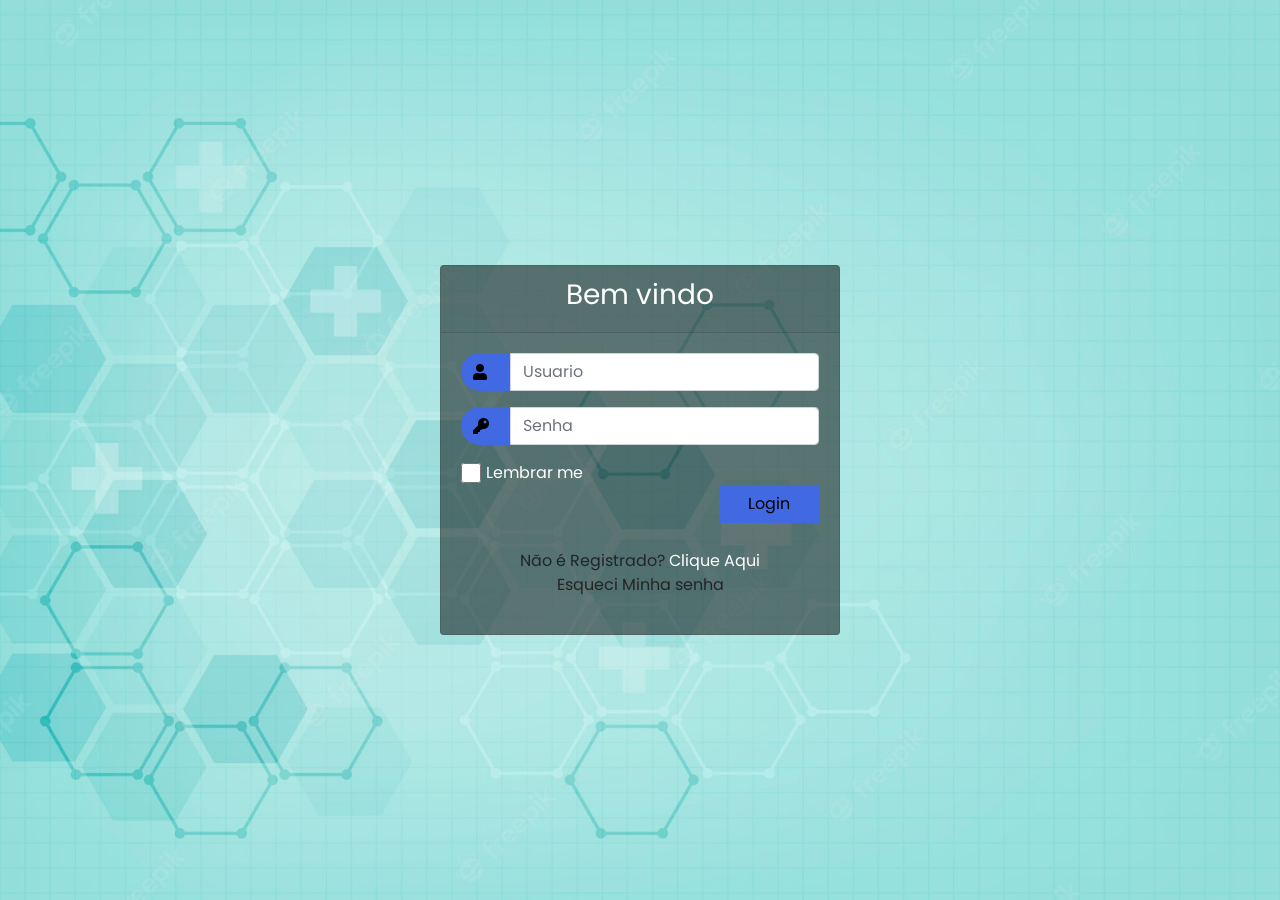
<file: index.html>
<!DOCTYPE html>
<html>
<head lang="pt-br">
    <meta charset='utf-8'>
    <meta http-equiv='X-UA-Compatible' content='IE=edge'>
    <title>Clinica 1.0</title>
    <meta name='viewport' content='width=device-width, initial-scale=1'>
    <!--Bootsrap 4 CDN-->
	<link rel="stylesheet" href="https://stackpath.bootstrapcdn.com/bootstrap/4.1.3/css/bootstrap.min.css" integrity="sha384-MCw98/SFnGE8fJT3GXwEOngsV7Zt27NXFoaoApmYm81iuXoPkFOJwJ8ERdknLPMO" crossorigin="anonymous">
    
    <!--Fontawesome CDN-->
	<link rel="stylesheet" href="https://use.fontawesome.com/releases/v5.3.1/css/all.css" integrity="sha384-mzrmE5qonljUremFsqc01SB46JvROS7bZs3IO2EmfFsd15uHvIt+Y8vEf7N7fWAU" crossorigin="anonymous">

	<!--Custom styles-->
	<link rel="stylesheet" type="text/css" href="css/styles.css">  
            

</head>
<body>

    <div class="container">
        <div class="d-flex justify-content-center h-100">
            <div class="card">
                <div class="card-header">
                    <h3>Bem vindo</h3>
                </div>
                <div class="card-body">
                    <form>
                        <div class="input-group form-group">
                            <div class="input-group-prepend">
                                <span class="input-group-text"><i class="fas fa-user"></i></span>
                            </div>
                            <input type="text" id="login" class="form-control" placeholder="Usuario">
                            
                        </div>
                        <div class="input-group form-group">
                            <div class="input-group-prepend">
                                <span class="input-group-text"><i class="fas fa-key"></i></span>
                            </div>
                            <input type="password" id="senha" class="form-control" placeholder="Senha">
                        </div>
                        <div class="row align-items-center remember">
                            <input type="checkbox">Lembrar me
                        </div>
                        <div class="form-group">
                            <input type="submit"onclick="logar(); return false" value="Login" class="btn float-right login_btn">
                        </div>

                       
                    </form>
                        <br>
                        <br>
                        <div class="box" >Não é Registrado?
                            <a href="#" class="text">Clique Aqui</a>
                            <div><a href="#" class="text2">Esqueci Minha senha</a></div>
                        </div>
                </div>
            </div>
        </div>
    </div>

    <script src="js/main.js"></script>
</body>
</html>
</file>
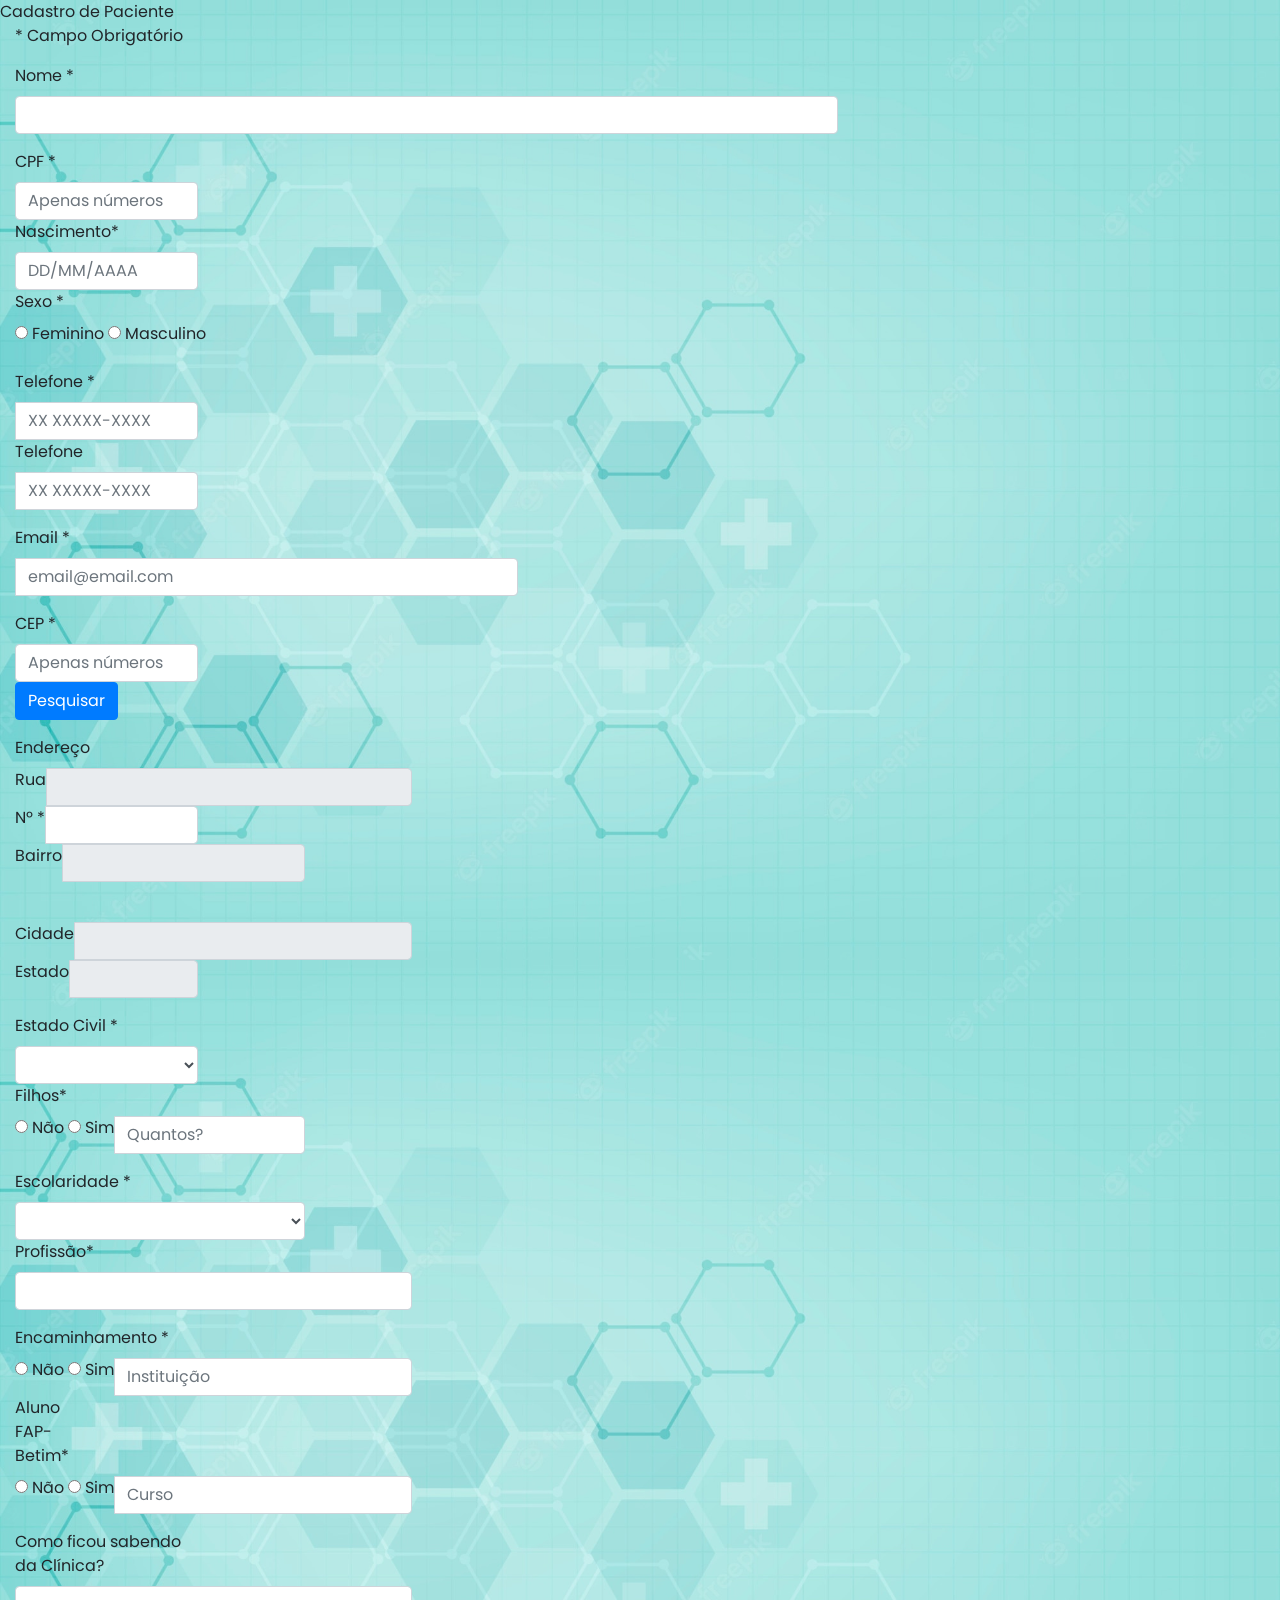
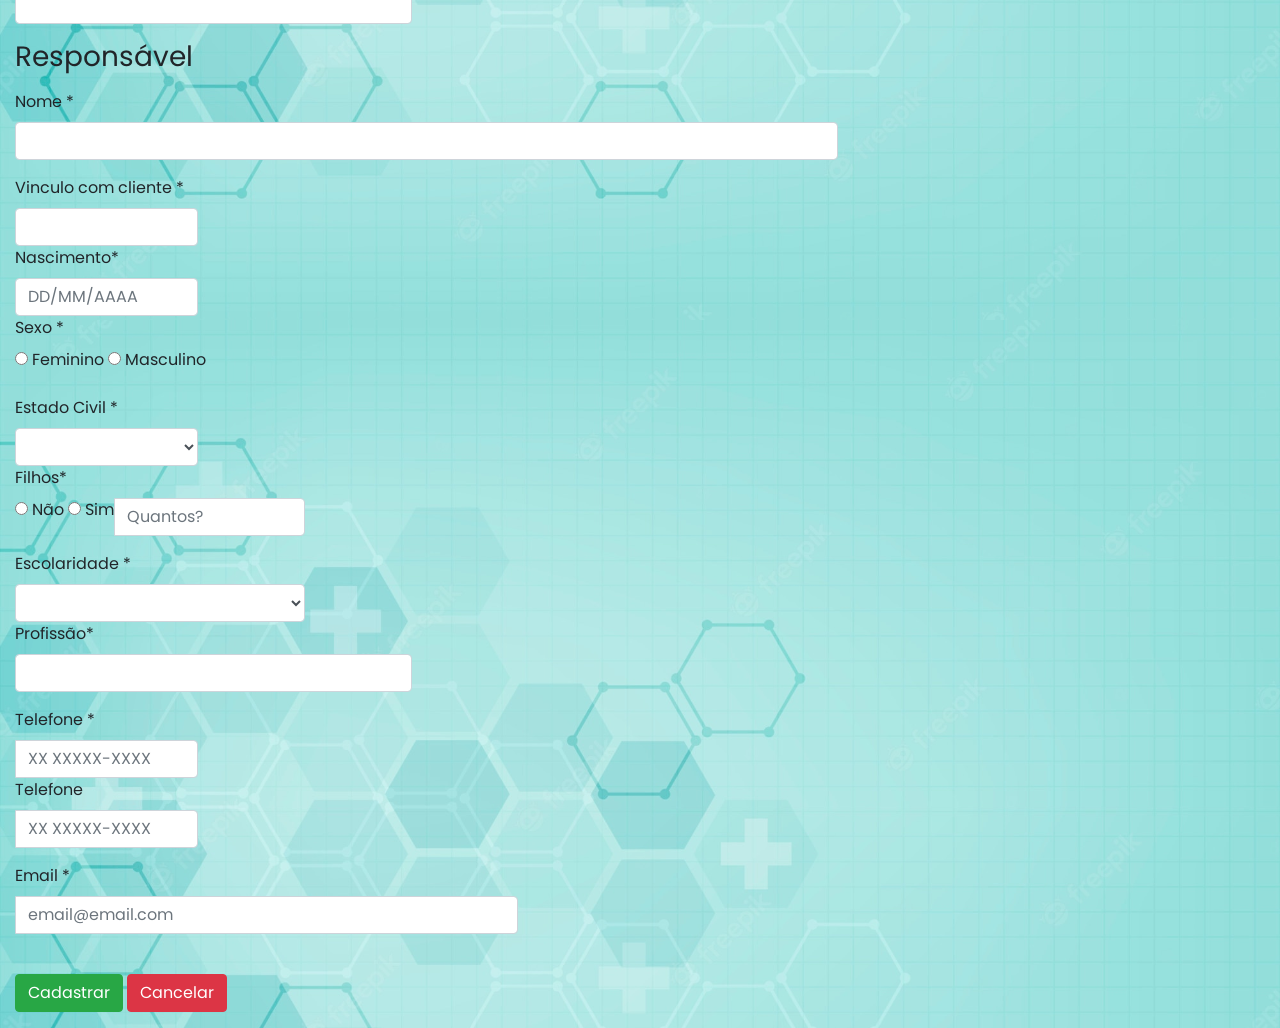
<file: cadastro.html>
<!DOCTYPE html>
<head>
    <meta charset='utf-8'>
    <meta http-equiv='X-UA-Compatible' content='IE=edge'>
    <title>Cadastro de Paciente</title>
    <meta name='viewport' content='width=device-width, initial-scale=1'>
    <!--Bootsrap 4 CDN-->
	<link rel="stylesheet" href="https://stackpath.bootstrapcdn.com/bootstrap/4.1.3/css/bootstrap.min.css" integrity="sha384-MCw98/SFnGE8fJT3GXwEOngsV7Zt27NXFoaoApmYm81iuXoPkFOJwJ8ERdknLPMO" crossorigin="anonymous">
    
    <!--Fontawesome CDN-->
	<link rel="stylesheet" href="https://use.fontawesome.com/releases/v5.3.1/css/all.css" integrity="sha384-mzrmE5qonljUremFsqc01SB46JvROS7bZs3IO2EmfFsd15uHvIt+Y8vEf7N7fWAU" crossorigin="anonymous">
  <link rel="stylesheet" href="./css/styles.css">
</head>
<body>
<script src="js/cadastro.js"></script>
<form class="form-horizontal">
<fieldset>
<div class="panel panel-primary">
    <div class="panel-heading">Cadastro de Paciente</div>
    
    <div class="panel-body">
<div class="form-group">
<div class="col-md-11 control-label">
        <p class="help-block"><h11>*</h11> Campo Obrigatório </p>
</div>
</div>

<!-- Text input-->
<div class="form-group">
  <label class="col-md-2 control-label" for="Nome">Nome <h11>*</h11></label>  
  <div class="col-md-8">
  <input id="Nome" name="Nome" placeholder="" class="form-control input-md" required="" type="text">
  </div>
</div>

<!-- Text input-->
<div class="form-group">
  <label class="col-md-2 control-label" for="Nome">CPF <h11>*</h11></label>  
  <div class="col-md-2">
  <input id="cpf" name="cpf" placeholder="Apenas números" class="form-control input-md" required="" type="text" maxlength="11" pattern="[0-9]+$">
  </div>
  
  <label class="col-md-1 control-label" for="Nome">Nascimento<h11>*</h11></label>  
  <div class="col-md-2">
  <input id="dtnasc" name="dtnasc" placeholder="DD/MM/AAAA" class="form-control input-md" required="" type="text" maxlength="10" OnKeyPress="formatar('##/##/####', this)" onBlur="showhide()">
</div>

<!-- Multiple Radios (inline) -->

  <label class="col-md-1 control-label" for="radios">Sexo <h11>*</h11></label>
  <div class="col-md-4"> 
    <label required="" class="radio-inline" for="radios-0" >
      <input name="sexo" id="sexo" value="feminino" type="radio" required>
      Feminino
    </label> 
    <label class="radio-inline" for="radios-1">
      <input name="sexo" id="sexo" value="masculino" type="radio">
      Masculino
    </label>
  </div>
</div>

<!-- Prepended text-->
<div class="form-group">
  <label class="col-md-2 control-label" for="prependedtext">Telefone <h11>*</h11></label>
  <div class="col-md-2">
    <div class="input-group">
      <span class="input-group-addon"><i class="glyphicon glyphicon-earphone"></i></span>
      <input id="prependedtext" name="prependedtext" class="form-control" placeholder="XX XXXXX-XXXX" required="" type="text" maxlength="13" pattern="\[0-9]{2}\ [0-9]{4,6}-[0-9]{3,4}$"
      OnKeyPress="formatar('## #####-####', this)">
    </div>
  </div>
  
    <label class="col-md-1 control-label" for="prependedtext">Telefone</label>
     <div class="col-md-2">
    <div class="input-group">
      <span class="input-group-addon"><i class="glyphicon glyphicon-earphone"></i></span>
      <input id="prependedtext" name="prependedtext" class="form-control" placeholder="XX XXXXX-XXXX" type="text" maxlength="13"  pattern="\[0-9]{2}\ [0-9]{4,6}-[0-9]{3,4}$"
      OnKeyPress="formatar('## #####-####', this)">
    </div>
  </div>
 </div> 

<!-- Prepended text-->
<div class="form-group">
  <label class="col-md-2 control-label" for="prependedtext">Email <h11>*</h11></label>
  <div class="col-md-5">
    <div class="input-group">
      <span class="input-group-addon"><i class="glyphicon glyphicon-envelope"></i></span>
      <input id="prependedtext" name="prependedtext" class="form-control" placeholder="email@email.com" required="" type="text" pattern="[a-z0-9._%+-]+@[a-z0-9.-]+\.[a-z]{2,4}$" >
    </div>
  </div>
</div>


<!-- Search input-->
<div class="form-group">
  <label class="col-md-2 control-label" for="CEP">CEP <h11>*</h11></label>
  <div class="col-md-2">
    <input id="cep" name="cep" placeholder="Apenas números" class="form-control input-md" required="" value="" type="search" maxlength="8" pattern="[0-9]+$">
  </div>
  <div class="col-md-2">
      <button type="button" class="btn btn-primary" onclick="pesquisacep(cep.value)">Pesquisar</button>
    </div>
</div>

<!-- Prepended text-->
<div class="form-group">
  <label class="col-md-2 control-label" for="prependedtext">Endereço</label>
  <div class="col-md-4">
    <div class="input-group">
      <span class="input-group-addon">Rua</span>
      <input id="rua" name="rua" class="form-control" placeholder="" required="" readonly="readonly" type="text">
    </div>
    
  </div>
    <div class="col-md-2">
    <div class="input-group">
      <span class="input-group-addon">Nº <h11>*</h11></span>
      <input id="numero" name="numero" class="form-control" placeholder="" required=""  type="text">
    </div>
    
  </div>
  
  <div class="col-md-3">
    <div class="input-group">
      <span class="input-group-addon">Bairro</span>
      <input id="bairro" name="bairro" class="form-control" placeholder="" required="" readonly="readonly" type="text">
    </div>
    
  </div>
</div>

<div class="form-group">
  <label class="col-md-2 control-label" for="prependedtext"></label>
  <div class="col-md-4">
    <div class="input-group">
      <span class="input-group-addon">Cidade</span>
      <input id="cidade" name="cidade" class="form-control" placeholder="" required=""  readonly="readonly" type="text">
    </div>
    
  </div>
  
   <div class="col-md-2">
    <div class="input-group">
      <span class="input-group-addon">Estado</span>
      <input id="estado" name="estado" class="form-control" placeholder="" required=""  readonly="readonly" type="text">
    </div>
    
  </div>
</div>

<!-- Select Basic -->
<div class="form-group">
  <label class="col-md-2 control-label" for="Estado Civil">Estado Civil <h11>*</h11></label>
  <div class="col-md-2">
    <select required id="Estado Civil" name="Estado Civil" class="form-control">
        <option value=""></option>
      <option value="Solteiro(a)">Solteiro(a)</option>
      <option value="Casado(a)">Casado(a)</option>
      <option value="Divorciado(a)">Divorciado(a)</option>
      <option value="Viuvo(a)">Viuvo(a)</option>
    </select>
  </div>
  
  <!-- Prepended checkbox -->

  <label class="col-md-1 control-label" for="Filhos">Filhos<h11>*</h11></label>
  <div class="col-md-3">
    <div class="input-group">
      <span class="input-group-addon">     
        <label class="radio-inline" for="radios-0">
      <input type="radio" name="filhos" id="filhos" value="nao" onclick="desabilita('filhos_qtd')" required>
      Não
    </label> 
    <label class="radio-inline" for="radios-1">
      <input type="radio" name="filhos" id="filhos" value="sim" onclick="habilita('filhos_qtd')">
      Sim
    </label>
      </span>
      <input id="filhos_qtd" name="filhos_qtd" class="form-control" type="text" placeholder="Quantos?" pattern="[0-9]+$" >
      
    </div>
    
  </div>
</div>


<!-- Select Basic -->
<div class="form-group">
    
  <label class="col-md-2 control-label" for="selectbasic">Escolaridade <h11>*</h11></label>
  
  <div class="col-md-3">
    <select required id="escolaridade" name="escolaridade" class="form-control">
    <option value=""></option>
      <option value="Analfabeto">Analfabeto</option>
      <option value="Fundamental Incompleto">Fundamental Incompleto</option>
      <option value="Fundamental Completo">Fundamental Completo</option>
      <option value="Médio Incompleto">Médio Incompleto</option>
      <option value="Médio Completo">Médio Completo</option>
      <option value="Superior Incompleto">Superior Incompleto</option>
      <option value="Superior Completo">Superior Completo</option>
    </select>
  </div>


<!-- Text input-->

  <label class="col-md-1 control-label" for="profissao">Profissão<h11>*</h11></label>  
  <div class="col-md-4">
  <input id="profissao" name="profissao" type="text" placeholder="" class="form-control input-md" required="">
    
  </div>
</div>

<div class="form-group">
  <label class="col-md-2 control-label" for="encaminhamento">Encaminhamento <h11>*</h11></label>
  <div class="col-md-4">
    <div class="input-group">
      <span class="input-group-addon">     
        <label class="radio-inline" for="radios-0">
      <input type="radio" name="enc" id="enc" value="Nao" onclick="desabilita('enc_instituicao')" required>
      Não
    </label> 
    <label class="radio-inline" for="radios-1">
      <input type="radio" name="enc" id="enc" value="sim" onclick="habilita('enc_instituicao')">
      Sim
    </label>
      </span>
      <input id="enc_instituicao" name="enc" class="form-control" type="text" placeholder="Instituição" >
      
    </div>
    
  </div>
  
  
   <label class="col-md-1 control-label" for="encaminhamento">Aluno FAP-Betim<h11>*</h11></label>
  <div class="col-md-4">
    <div class="input-group">
      <span class="input-group-addon">     
        <label class="radio-inline" for="radios-0">
      <input type="radio" name="aluno" id="enc" value="Nao" required>
      Não
    </label> 
    <label class="radio-inline" for="radios-1">
      <input type="radio" name="aluno" id="enc" value="sim">
      Sim
    </label>
      </span>
      <input id="enc" name="curso" class="form-control" type="text" placeholder="Curso" >
      
    </div>
    
  </div>
  
  
 </div>
 
 <!-- Text input-->
<div class="form-group">
  <label class="col-md-2 control-label" for="textinput">Como ficou sabendo da Clínica?</label>  
  <div class="col-md-4">
  <input id="textinput" name="textinput" placeholder="" class="form-control input-md" type="text">
    
  </div>
  
  </div>
 
 
<div id="newpost">
   <div class="form-group">
    <div class="col-md-2 control-label">
        <h3>Responsável</h3>
    </div>
    </div>
    
<div class="form-group">
  <label class="col-md-2 control-label" for="Nome">Nome <h11>*</h11></label>  
  <div class="col-md-8">
  <input id="Nome" name="Nome" placeholder="" class="form-control input-md" required="" type="text">
  </div>
</div>

<!-- Text input-->
<div class="form-group">
  <label class="col-md-2 control-label" for="vinculo">Vinculo com cliente <h11>*</h11></label>  
  <div class="col-md-2">
  <input id="vinculo" name="vinculo" placeholder="" class="form-control input-md" required="" type="text" pattern="/^[A-Za-záàâãéèêíïóôõöúçñÁÀÂÃÉÈÍÏÓÔÕÖÚÇÑ ]+$/">
    
  </div>

  
  <label class="col-md-1 control-label" for="Nome">Nascimento<h11>*</h11></label>  
  <div class="col-md-2">
  <input id="dtnasc" name="dtnasc" placeholder="DD/MM/AAAA" class="form-control input-md" required="" type="text" maxlength="10" OnKeyPress="formatar('##/##/####', this)">
</div>

<!-- Multiple Radios (inline) -->

  <label class="col-md-1 control-label" for="radios">Sexo <h11>*</h11></label>
  <div class="col-md-4"> 
    <label required="" class="radio-inline" for="radios-0" >
      <input name="sexo" id="sexo" value="feminino" type="radio" required>
      Feminino
    </label> 
    <label class="radio-inline" for="radios-1">
      <input name="sexo" id="sexo" value="masculino" type="radio">
      Masculino
    </label>
  </div>
</div>

<div class="form-group">
  <label class="col-md-2 control-label" for="Estado Civil">Estado Civil <h11>*</h11></label>
  <div class="col-md-2">
    <select required id="Estado Civil" name="Estado Civil" class="form-control">
        <option value=""></option>
      <option value="Solteiro(a)">Solteiro(a)</option>
      <option value="Casado(a)">Casado(a)</option>
      <option value="Divorciado(a)">Divorciado(a)</option>
      <option value="Viuvo(a)">Viuvo(a)</option>
    </select>
  </div>

<label class="col-md-1 control-label" for="Filhos">Filhos<h11>*</h11></label>
  <div class="col-md-3">
    <div class="input-group">
      <span class="input-group-addon">     
        <label class="radio-inline" for="radios-0">
      <input type="radio" name="ofilhos" id="ofilhos" value="nao" onclick="desabilita('ofilhos_qtd')" required>
      Não
    </label> 
    <label class="radio-inline" for="radios-1">
      <input type="radio" name="ofilhos" id="ofilhos" value="sim" onclick="habilita('ofilhos_qtd')">
      Sim
    </label>
      </span>
      <input id="ofilhos_qtd" name="ofilhos_qtd" class="form-control" type="text" placeholder="Quantos?" pattern="[0-9]+$" >
      
    </div>
    
  </div>
</div>

<div class="form-group">
    
  <label class="col-md-2 control-label" for="selectbasic">Escolaridade <h11>*</h11></label>
  
  <div class="col-md-3">
    <select required id="escolaridade" name="escolaridade" class="form-control">
    <option value=""></option>
      <option value="Analfabeto">Analfabeto</option>
      <option value="Fundamental Incompleto">Fundamental Incompleto</option>
      <option value="Fundamental Completo">Fundamental Completo</option>
      <option value="Médio Incompleto">Médio Incompleto</option>
      <option value="Médio Completo">Médio Completo</option>
      <option value="Superior Incompleto">Superior Incompleto</option>
      <option value="Superior Completo">Superior Completo</option>
    </select>
  </div>


<!-- Text input-->

  <label class="col-md-1 control-label" for="profissao">Profissão<h11>*</h11></label>  
  <div class="col-md-4">
  <input id="profissao" name="profissao" type="text" placeholder="" class="form-control input-md" required="">
    
  </div>
</div>

<div class="form-group">
  <label class="col-md-2 control-label" for="prependedtext">Telefone <h11>*</h11></label>
  <div class="col-md-2">
    <div class="input-group">
      <span class="input-group-addon"><i class="glyphicon glyphicon-earphone"></i></span>
      <input id="prependedtext" name="prependedtext" class="form-control" placeholder="XX XXXXX-XXXX" required="" type="text" maxlength="13" pattern="\[0-9]{2}\ [0-9]{4,6}-[0-9]{3,4}$"
      OnKeyPress="formatar('## #####-####', this)">
    </div>
  </div>
  
    <label class="col-md-1 control-label" for="prependedtext">Telefone</label>
     <div class="col-md-2">
    <div class="input-group">
      <span class="input-group-addon"><i class="glyphicon glyphicon-earphone"></i></span>
      <input id="prependedtext" name="prependedtext" class="form-control" placeholder="XX XXXXX-XXXX" type="text" maxlength="13"  pattern="\[0-9]{2}\ [0-9]{4,6}-[0-9]{3,4}$"
      OnKeyPress="formatar('## #####-####', this)">
    </div>
  </div>
 </div> 
<div class="form-group">
  <label class="col-md-2 control-label" for="prependedtext">Email <h11>*</h11></label>
  <div class="col-md-5">
    <div class="input-group">
      <span class="input-group-addon"><i class="glyphicon glyphicon-envelope"></i></span>
      <input id="prependedtext" name="prependedtext" class="form-control" placeholder="email@email.com" required="" type="text" pattern="[a-z0-9._%+-]+@[a-z0-9.-]+\.[a-z]{2,4}$" >
    </div>
  </div>
</div>

</div>

<!-- Button (Double) -->
<div class="form-group">
  <label class="col-md-2 control-label" for="Cadastrar"></label>
  <div class="col-md-8">
    <button id="Cadastrar" name="Cadastrar" class="btn btn-success" type="Submit">Cadastrar</button>
    <button id="btn_cancelar" name="Cancelar" class="btn btn-danger cancelar" type="Reset">Cancelar</button>
  </div>
</div>

</div>
</div>


</fieldset>
</form>

</body>
</html>
</file>
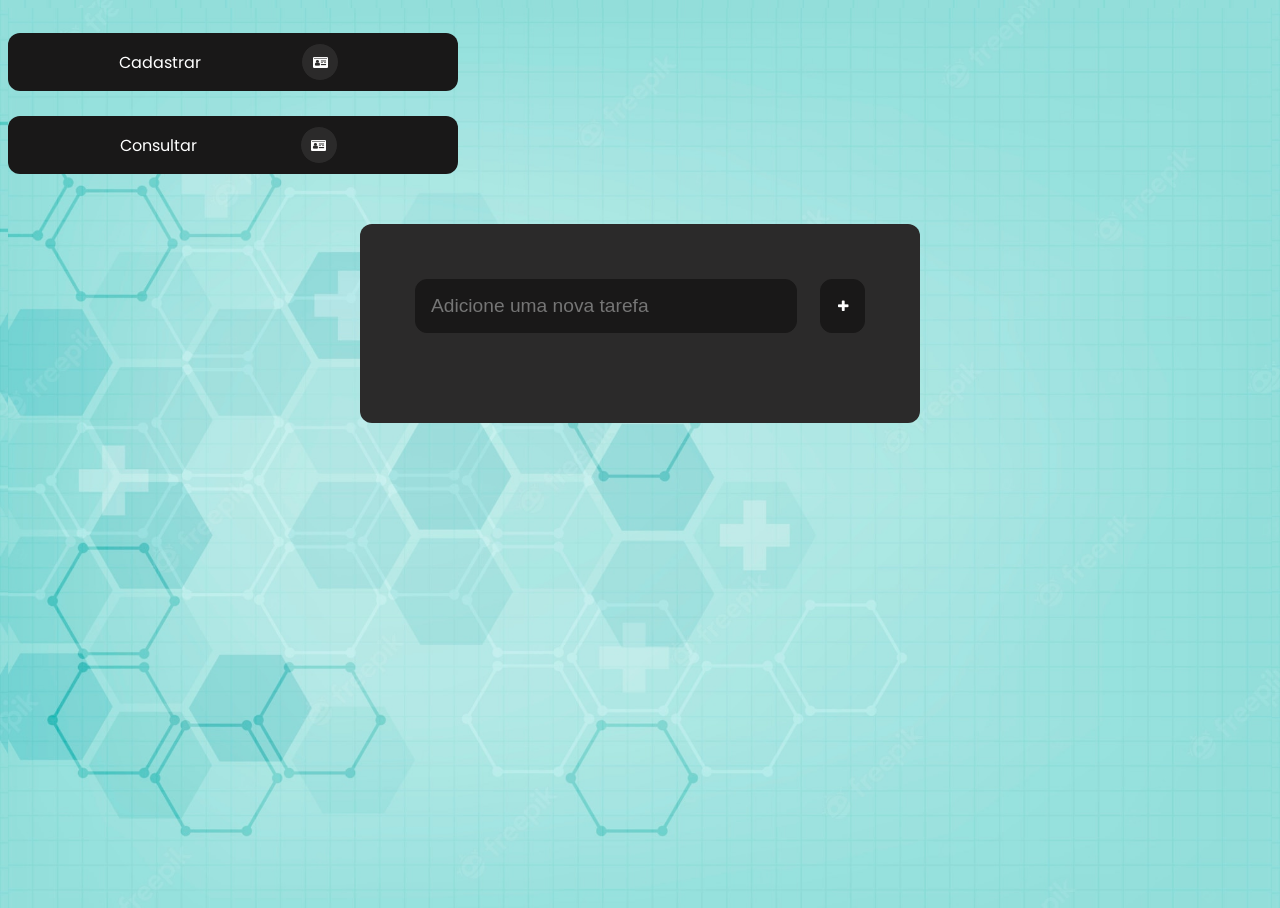
<file: home.html>
<!DOCTYPE html>
<html lang="pt-br">
<head>
    <meta charset='utf-8'>
    <meta http-equiv='X-UA-Compatible' content='IE=edge'>
    <title>Pagina Home</title>
    <meta name='viewport' content='width=device-width, initial-scale=1'>
    <link rel="stylesheet" href="https://cdnjs.cloudflare.com/ajax/libs/font-awesome/4.7.0/css/font-awesome.min.css">
    <link rel="stylesheet" href="css/styles.css">
</head>
<body>
    <br>
    <div class="fist-group" >
       
        <ul id="cadastrar">
            <li>
                <span >Cadastrar</span>
                <button class="btn_cadastrar" onclick="cadastro(); return false" ><i class="fa fa-drivers-license"></i></button> 
            </li>
        </ul>
    </div>
    <br>
    <div class="fist-group" >
       
        <ul id="consultar">
            <li>
                <span >Consultar </span>
                <button class="btn_consultar"><i class="fa fa-drivers-license"></i></button> 
            </li>
        </ul>
    </div>
    

    <div class="content-list">

        <div class="top">
            <input type="text" id="inputnewtask" placeholder="Adicione uma nova tarefa">          
            <button id="btn_newtask">
                <i class="fa fa-plus"></i>
            </button>

        </div>

        <ul id="tasklist"></ul>

    </div>


    <div id="janelaEdicao">
        <button id="janelaEdicaobtnfechar">
            <i class = "fa fa-remove"></i>
        </button>
        <h2 id ="idtarefaEdicao">#1021</h2>
        <hr>
        <form>
            <div class="frm-linha">
                <label for="nome">Nome</label>
                <input type="text" id="inputTakNomeEdicao">
            </div>
            <div class="frm-linha">
                <button id="btnAtualizarTarefa">Salvar</button>

            </div>
        </form>
    </div>

    <div id="janelaEdicaoFundo"></div>
    
    <script src="js/main.js"></script>
</body>
</html>
</file>
<file: css/styles.css>
@font-face {
    font-family: Poppins-Regular;
    src: url('../fonts/Poppins-Regular.otf');
}
@font-face {
    font-family: Poppins-bold;
    src: url('../fonts/Poppins-Bold.otf');
}


html,body{
background-image:url('../images/bg-fundo.jpg');
background-size: cover;
background-repeat: repeat;
height: 100%;
font-family: Poppins-Regular,sans-serif;

}

.container{
height: 100%;
align-content: center;
}

.card{
height: 370px;
margin-top: auto;
margin-bottom: auto;
width: 400px;
background-color: rgba(0,0,0,0.5) !important;
font-family:sans-serif ;
}

.social_icon span{
font-size: 60px;
margin-left: 10px;
color: #FFC312;
}

.social_icon span:hover{
color: white;
cursor: pointer;
}

.card-header h3{
color: white;
text-align: center;
font-family: Poppins-Regular,sans-serif;
}

.social_icon{
position: absolute;
right: 20px;
top: -45px;
}


.input-group-prepend span{
width: 50px;
background-color: #4169E1;
border-radius: 20px;
color: black;
border:0 !important;
}

input:focus{
outline: 0 0 0 0  !important;
box-shadow: 0 0 0 0 !important;

}

.remember{
color: white;
font-family: Poppins-Regular,sans-serif;
}

.remember input
{
width: 20px;
height: 20px;
margin-left: 15px;
margin-right: 5px;

}
.form-control{
    font-family: Poppins-Regular,sans-serif;
}
.box{
   text-align: center;
   font-family: Poppins-Regular,sans-serif;
}

.text{
    color:  white;
}
.text2{
    color:	#252424;
}
.login_btn{
color: black;
background-color: #4169E1;
width: 100px;
border-radius: 1px;
font-family: Poppins-Regular,sans-serif;

}

.login_btn:hover{
color: black;
background-color: white;
}

.links{
color: white;
}

.links a{
margin-left: 4px;
}

.content-list{
    margin:0 auto;
    width: 100%;
    max-width: 450px;
    margin-top: 50px;
    margin-bottom: 50px;
    background: #2b2a2a;
    padding: 55px;
    border-radius: 12px;
    font-family: Poppins-Regular,sans-serif;
}

.top{
    display: flex;
    justify-content: space-between;
    margin-bottom: 35px;
}

.top input{
    width: 350px;
    padding: 15px;
    border-radius: 12px;
    border: 1px solid #191818;
    outline: none;
    font-size: 1.2rem;
    background: #191818;
    color: #FFFFFF;
    
}

.top button{
    width: 45px;
    border-radius: 12px;
    border: 1px solid #191818;
    background: #191818;
    color: #FFFFFF;
    outline: none;
}

.top button:hover{
    background: #1f1e1e;
    cursor: pointer;
}

#tasklist{
    list-style-type: none ;
    padding: 0;
    margin: 0;

}
#cadastrar{
    list-style-type: none ;
    padding: 0;
    margin: 0;

}

#cadastrar li{
 
    padding: 10px;
     background: #191818;
     color: #FFFFFF;
     border-radius: 12px;
     display: flex;
     justify-content: space-evenly;
     align-items: center;
     font-family: Poppins-Regular,sans-serif;
 }

#consultar{
    list-style-type: none ;
    padding: 0;
    margin: 0;

}

#consultar li{
 
    padding: 10px;
     background: #191818;
     color: #FFFFFF;
     border-radius: 12px;
     display: flex;
     justify-content: space-evenly;
     align-items: center;
     font-family: Poppins-Regular,sans-serif;
 }

#tasklist li{
    padding: 20px;
    background: #191818;
    color: #FFFFFF;
    border-radius: 12px;
    display: flex;
    justify-content: space-between;
    align-items: center;
    margin-top: 20px;
    font-family: Poppins-Regular,sans-serif;

}
.fist-group{
    align-items: center;
    text-align: center;
    margin:0 ;
    width: 100%;
    max-width: 450px;
    border-radius: 12px;
    font-family: Poppins-Regular,sans-serif;
}

.btn_action{
    border-radius: 20px;
    border: 1px solid #191818;
    width: 38px;
    height: 38px;
    margin-right: 8px;
    cursor: pointer;
    background: #2b2a2a;
    color:#FFFFFF;

}
.btn_cadastrar{
    border-radius: 20px;
    border: 1px solid #191818;
    width: 38px;
    height: 38px;
    margin-right: 8px;
    cursor: pointer;
    background: #2b2a2a;
    color:#FFFFFF;

}
.btn_consultar{
    border-radius: 20px;
    border: 1px solid #191818;
    width: 38px;
    height: 38px;
    margin-right: 8px;
    cursor: pointer;
    background: #2b2a2a;
    color:#FFFFFF;

}


.btn_action:hover{
    background: #3c3a3a;
}

.btn_cadastrar:hover{
    background: #3c3a3a;
}

.btn_consultar:hover{
    background: #3c3a3a;
}


#janelaEdicao{
    position:fixed;
    top:50%;
    left:50%;
    transform: translate(-50%, -50%);
    padding: 20px;
    background: #191818;
    border: 1px solid #2f2e2e;
    color: #FFFFFF;
    width: 415px;
    border-radius: 12px;
    z-index: 200;
    display: none;
    
}

#janelaEdicao.abrir{
    display: block !important;
    
}

#janelaEdicaobtnfechar{
    position: absolute;
    font-size: 24px;
    top: -25px;
    right: -18px;
    width: 50px;
    height: 50px;
    border-radius: 50px;
    border: 1px solid #2d2c2c;
    background: #2b2b2c;
    color: #FFFFFF;
    outline: none;
    cursor: pointer;
    
}


#janelaEdicaoFundo {
    position:fixed;
    top:0;
    background-color: #000000;
    color:#CCCCCC;
    bottom: 0;
    left:0;
    opacity: 0.9;
    z-index: 100;
    right: 0;
    display: none;

}

#janelaEdicaoFundo.abrir{
    display: block !important;
}


.form{
    width: 100%;
    margin-top: 20px;
}

.frm-linha{
    display: flex;
    flex-direction: column;
    margin-bottom: 20px;
    color: #FFFFFF;
}

.frm-linha label{
    margin-bottom: 7px;

}
.frm-linha input{
    padding: 15px;
    border-radius: 12px;
    outline: none;
    border: 1px solid #191818;
    font-size: 1.2rem;
    background: #2d2c2c;
    color:#FFF;

}
.frm-linha button{
    background: #2d2c2c;
    border: 1px solid #191818;
    padding: 7px;
    margin-bottom: 10px;
    border-radius: 12px;
    color: #FFFFFF;
    cursor: pointer;
    height: 50px;
    font-size: 1.3rem;
    outline: none;
    
}

.frm-linha button:hover{
    background: #3c3a3a;
}

.janelaEdicaobtnfechar button:hover{
    background: #3c3aba;

}
</file>
